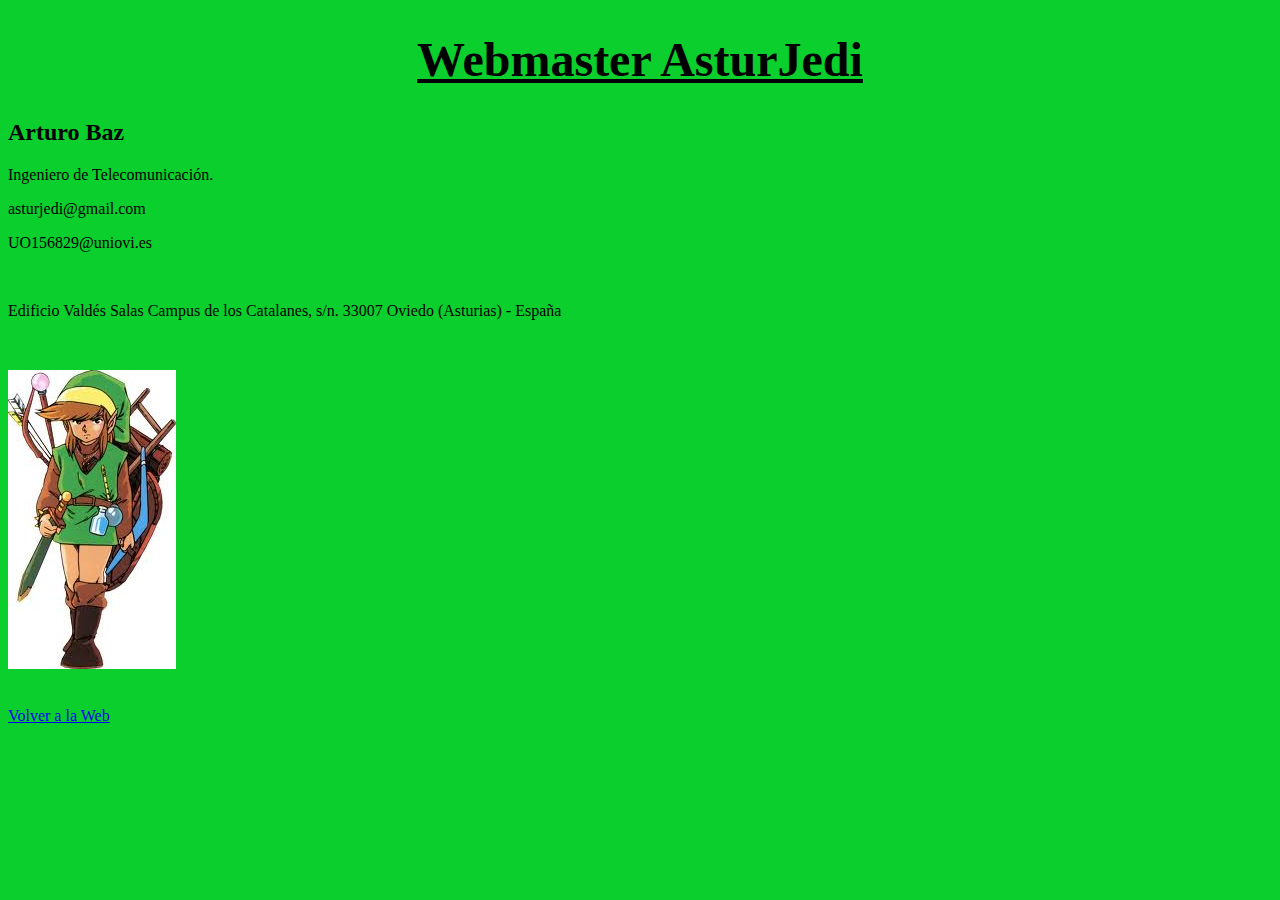
<file: datos_contacto.html>
<!DOCTYPE html>

<link rel="stylesheet" href="css/estilos.css">
<link href='imags/favicon.ico' rel='shortcut icon' type='image/x-icon'/>
<title> Webmaster AsturJedi </title>
<meta name="author" content="Arturo Baz">
<meta charset="utf-8" />

<p itemscope="" itemtype="http://schema.org/Person" style="display: block;">
	
	
	<h1><span itemprop="name">Webmaster AsturJedi</span></h1> 
	
	<h2><span itemprop="name">Arturo Baz</span></h2>
	
	<p><span itemprop="jobTitle">Ingeniero de Telecomunicación.</span></p>
	<p><span itemprop="email">asturjedi@gmail.com</span></p>
	<p><span itemprop="email">UO156829@uniovi.es</span></p>
	<br>
	
	<p itemscope="" itemtype="http://schema.org/Place">
		<span itemprop="name">Edificio Valdés Salas</span>
		<span itemprop="address">Campus de los Catalanes, s/n. 33007</span>
		<span itemprop="addressLocality">Oviedo (Asturias) - España</span>
	</p>
	
	<br>
	<p class="foto"><img itemprop="image" src="imags/link.jpg" class="Foto" alt="Foto del Webmaster"></p>
	
	<br>
	<a href="index.html">Volver a la Web</a>
	
</p>
</file>
<file: css/estilos.css>
*{
	font-family: Times New Roman, Times;
}

body {
	background: #0ACF2C;/* #20F211; /*cyan*/
	
}

h1{
	text-align: center;
	text-decoration: underline;
	font-size: 3em;
}

.saludo {
	width: 1000px;
	height: 230px;
	margin: auto;
	margin-bottom: 20px;
}

.boton{
	text-align: center;
	border-radius: 5px;
	border: solid 1px #888;
	width: 300px;
	margin: 10px auto;
	padding: 10px;
	box-shadow: 0 0 15px #e0e0e0;
}

.boton:hover{
	background: #e0e0e0;
	cursor: pointer;
}
			
#Comedores{
	width: 1000px;
	height: 510px;
	margin: auto;
	margin-bottom: 20px;
}

#Comedores h2{
	text-align: center;
}

.tipoComedor{
	float: left;
	border: solid 2px #888;
	width: 260px;
	height: 300px;
	margin: 14px;
	padding: 20px;
	text-align: center;
}

#Comedores .tipoComedor:hover{
	background: #e0e0e0;
	cursor: pointer;
}

#Comedores .tipoComedor.selected{
	background: #F2D479;
}

#Comedores .tipoComedor h3{
	font-size: 20px;
}

.tipoComedor .precio{
	font-size: 25px;
}

.tipoComedor .precio span{
	font-weight: bold;
}

.tipoComedor .foto img{
	height: 150px;
	border: solid 1px #e0e0e0;
	box-shadow: 0 0 15px #e0e0e0;
}

#Reservas{
	width: 1000px;
	height: 290px;
	margin: auto;
	margin-bottom: 20px;
}
#Reservas .boton{
	background: #0ACF2C;
	text-align: center;
	border-radius: 5px;
	border: solid 1px #888;
	width: 300px;
	margin: 10px auto;
	padding: 10px;
	box-shadow: 0 0 15px #e0e0e0;
}

#Reservas .boton:hover{
	background: #e0e0e0;
	cursor: pointer;
}

#Contacto{
	width: 1000px;
	height: 300px;
	margin: auto;
	margin-bottom: 20px;
}

#Contacto .minimapa{
	float: right;
	width: 1000px;
	height: 375px;
	margin: auto;
	margin-bottom: 20px;
}

#Receta{
	width: 1000px;
	height: 500px;
	margin: auto;
	margin-bottom: 20px;
}

#Receta h3{
	text-decoration: underline;
}

a.sub{
	text-decoration: underline;	
}

.redir{
	text-decoration: underline;
}

footer{
	margin-top: 1em;
	margin-bottom: 1em;
	border-top: solid 1px #fff;
	text-align: center;
}
</file>
